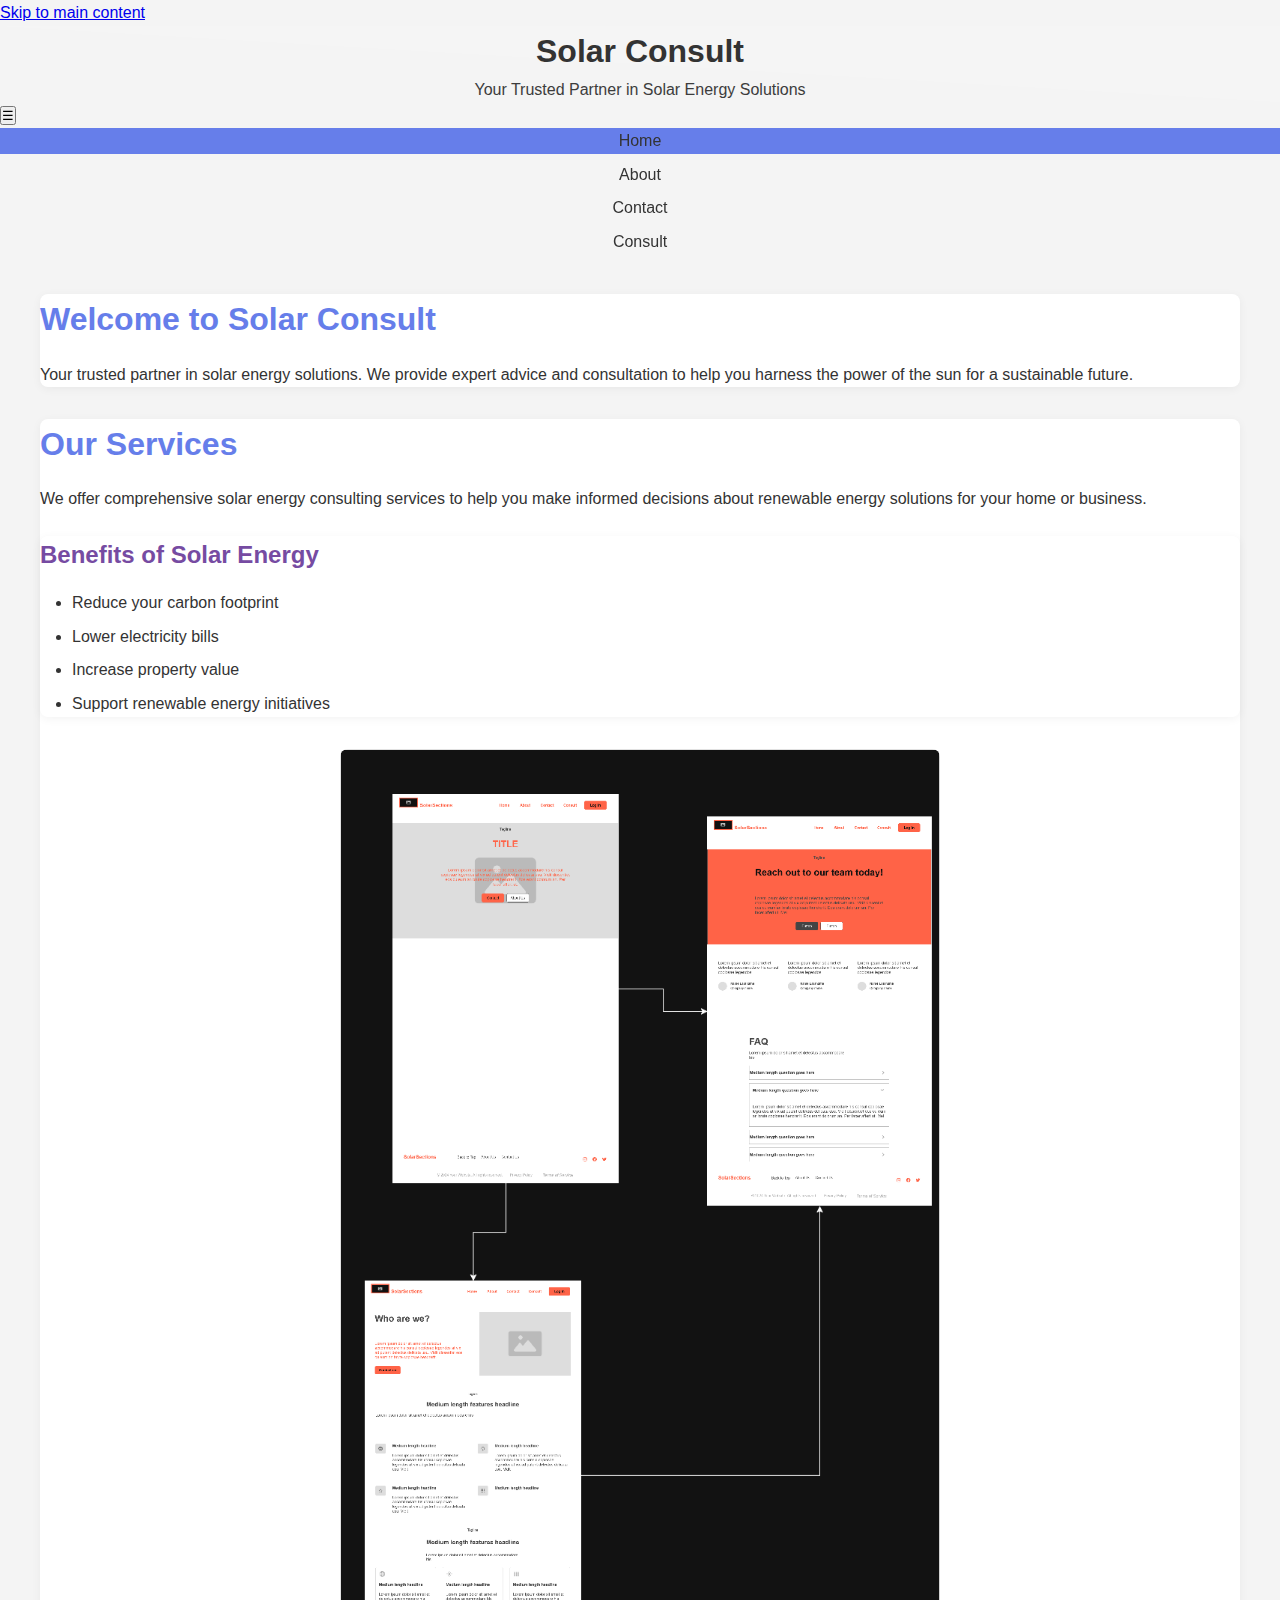
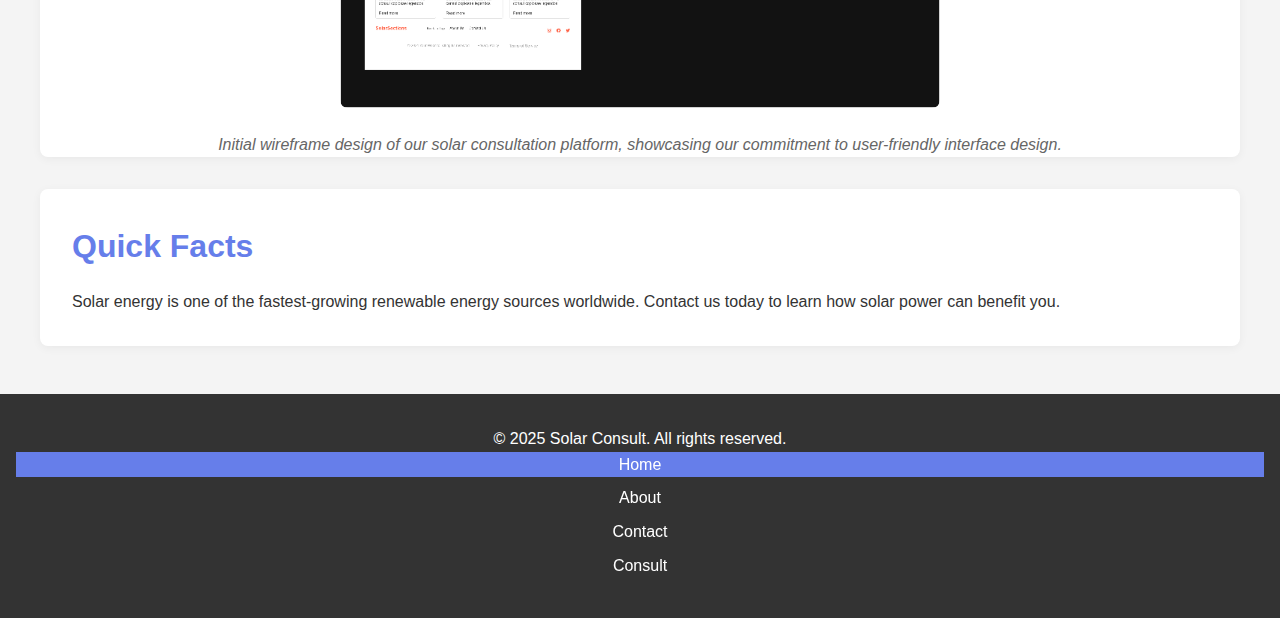
<file: index.html>
<!DOCTYPE html>
<html lang="en">
<head>
    <meta charset="UTF-8">
    <meta name="viewport" content="width=device-width, initial-scale=1.0">
    <title>Solar Consult | Your Trusted Partner</title>
    <link rel="stylesheet" href="assets/css/style.css">
    <script src="assets/js/script.js" ></script>
</head>
<body>
    <!-- Skip Link for Accessibility -->
    <a href="#main-content" class="skip-link">Skip to main content</a>
    
    <header>
        <h1>Solar Consult</h1>
        <p>Your Trusted Partner in Solar Energy Solutions</p>
    </header>

    <nav aria-label="Main navigation">
        <button id="menu-toggle" class="menu-toggle" aria-label="Toggle menu" aria-expanded="false">
        ☰
    </button>
        <ul>
            <li><a href="index.html">Home</a></li>
            <li><a href="about.html">About</a></li>
            <li><a href="contact.html">Contact</a></li>
            <li><a href="consult.html">Consult</a></li>
        </ul>
    </nav>

    <main id="main-content">
        <section aria-labelledby="welcome-heading">
            <h2 id="welcome-heading">Welcome to Solar Consult</h2>
            <p>Your trusted partner in solar energy solutions. We provide expert advice and consultation to help you harness the power of the sun for a sustainable future.</p>
        </section>

        <article aria-labelledby="services-heading">
            <h2 id="services-heading">Our Services</h2>
            <p>We offer comprehensive solar energy consulting services to help you make informed decisions about renewable energy solutions for your home or business.</p>
            
            <section aria-labelledby="solar-benefits-heading">
                <h3 id="solar-benefits-heading">Benefits of Solar Energy</h3>
                <ul>
                    <li>Reduce your carbon footprint</li>
                    <li>Lower electricity bills</li>
                    <li>Increase property value</li>
                    <li>Support renewable energy initiatives</li>
                </ul>
            </section>

            <figure>
                <img src="Diagrams/wireframe_v1.png" alt="Wireframe diagram showing the initial design layout of our solar consultation website with navigation structure and content sections" width="600" height="400">
                <figcaption>Initial wireframe design of our solar consultation platform, showcasing our commitment to user-friendly interface design.</figcaption>
            </figure>
        </article>

        <aside aria-labelledby="sidebar-heading">
            <h2 id="sidebar-heading">Quick Facts</h2>
            <p>Solar energy is one of the fastest-growing renewable energy sources worldwide. Contact us today to learn how solar power can benefit you.</p>
        </aside>
    </main>

    <footer>
        <p>&copy; 2025 Solar Consult. All rights reserved.</p>
        <nav aria-label="Footer navigation">
            <ul>
                <li><a href="index.html">Home</a></li>
                <li><a href="about.html">About</a></li>
                <li><a href="contact.html">Contact</a></li>
                <li><a href="consult.html">Consult</a></li>
            </ul>
        </nav>
    </footer>


</body>
</html>
</file>
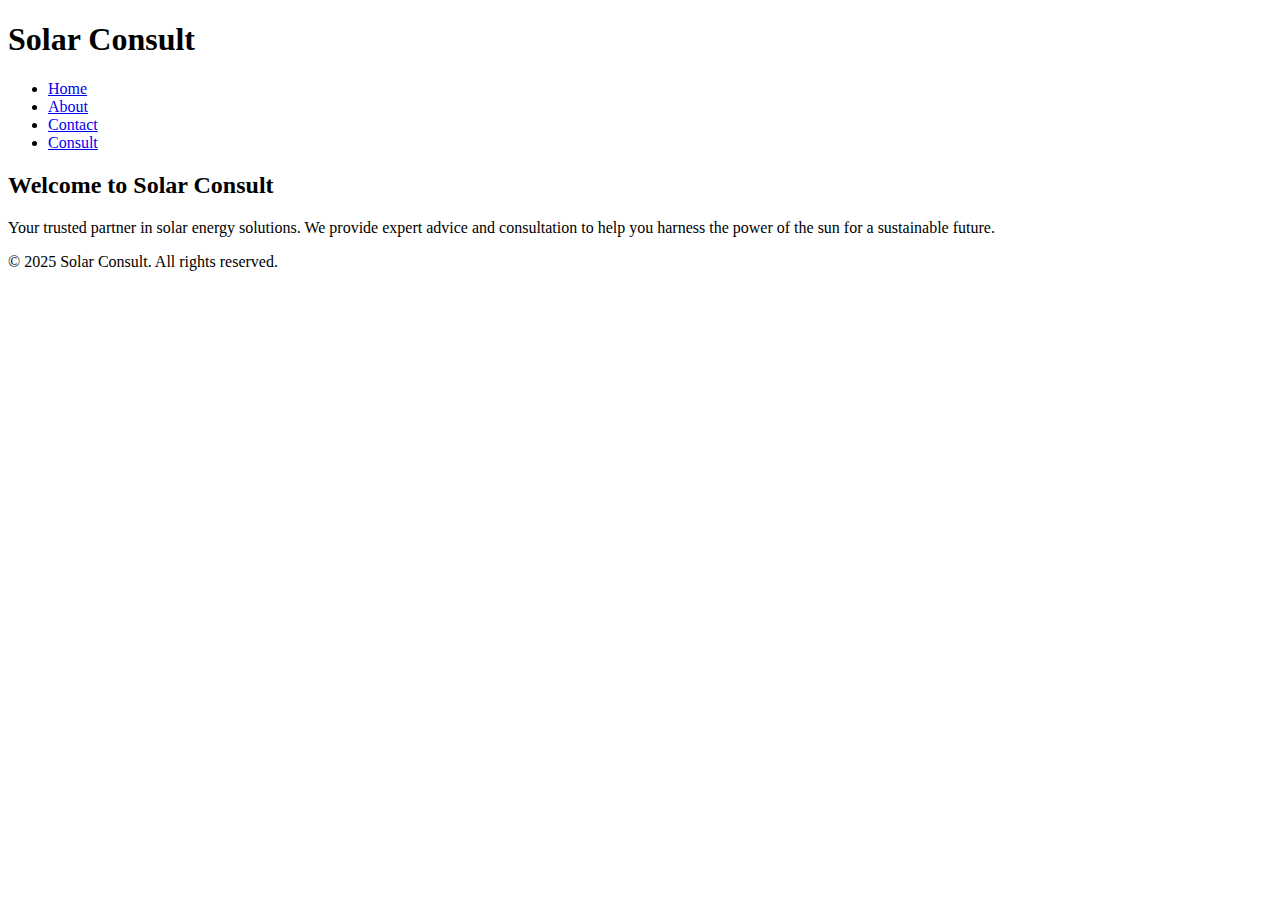
<file: SRC/index.html>
<!DOCTYPE html>
<html lang="en">
<head>
    <meta charset="UTF-8">
    <meta name="viewport" content="width=device-width, initial-scale=1.0">
    <title>Solar Consult | Your Trusted Partner</title>
</head>
<body>
    <header>
        <h1>Solar Consult</h1>
    </header>

    <main>
    <nav>
        <ul>
            <li><a href="index.html">Home</a></li>
            <li><a href="about.html">About</a></li>
            <li><a href="contact.html">Contact</a></li>
            <li><a href="consult.html">Consult</a></li>
        </ul>
    </nav>
    <section>
        <h2>Welcome to Solar Consult</h2>
        <p>Your trusted partner in solar energy solutions. We provide expert advice and consultation to help you harness the power of the sun for a sustainable future.</p>
    </section>
    </main>

    <footer>
        <p>&copy; 2025 Solar Consult. All rights reserved.</p>
    </footer>
</body>
</html>
</file>
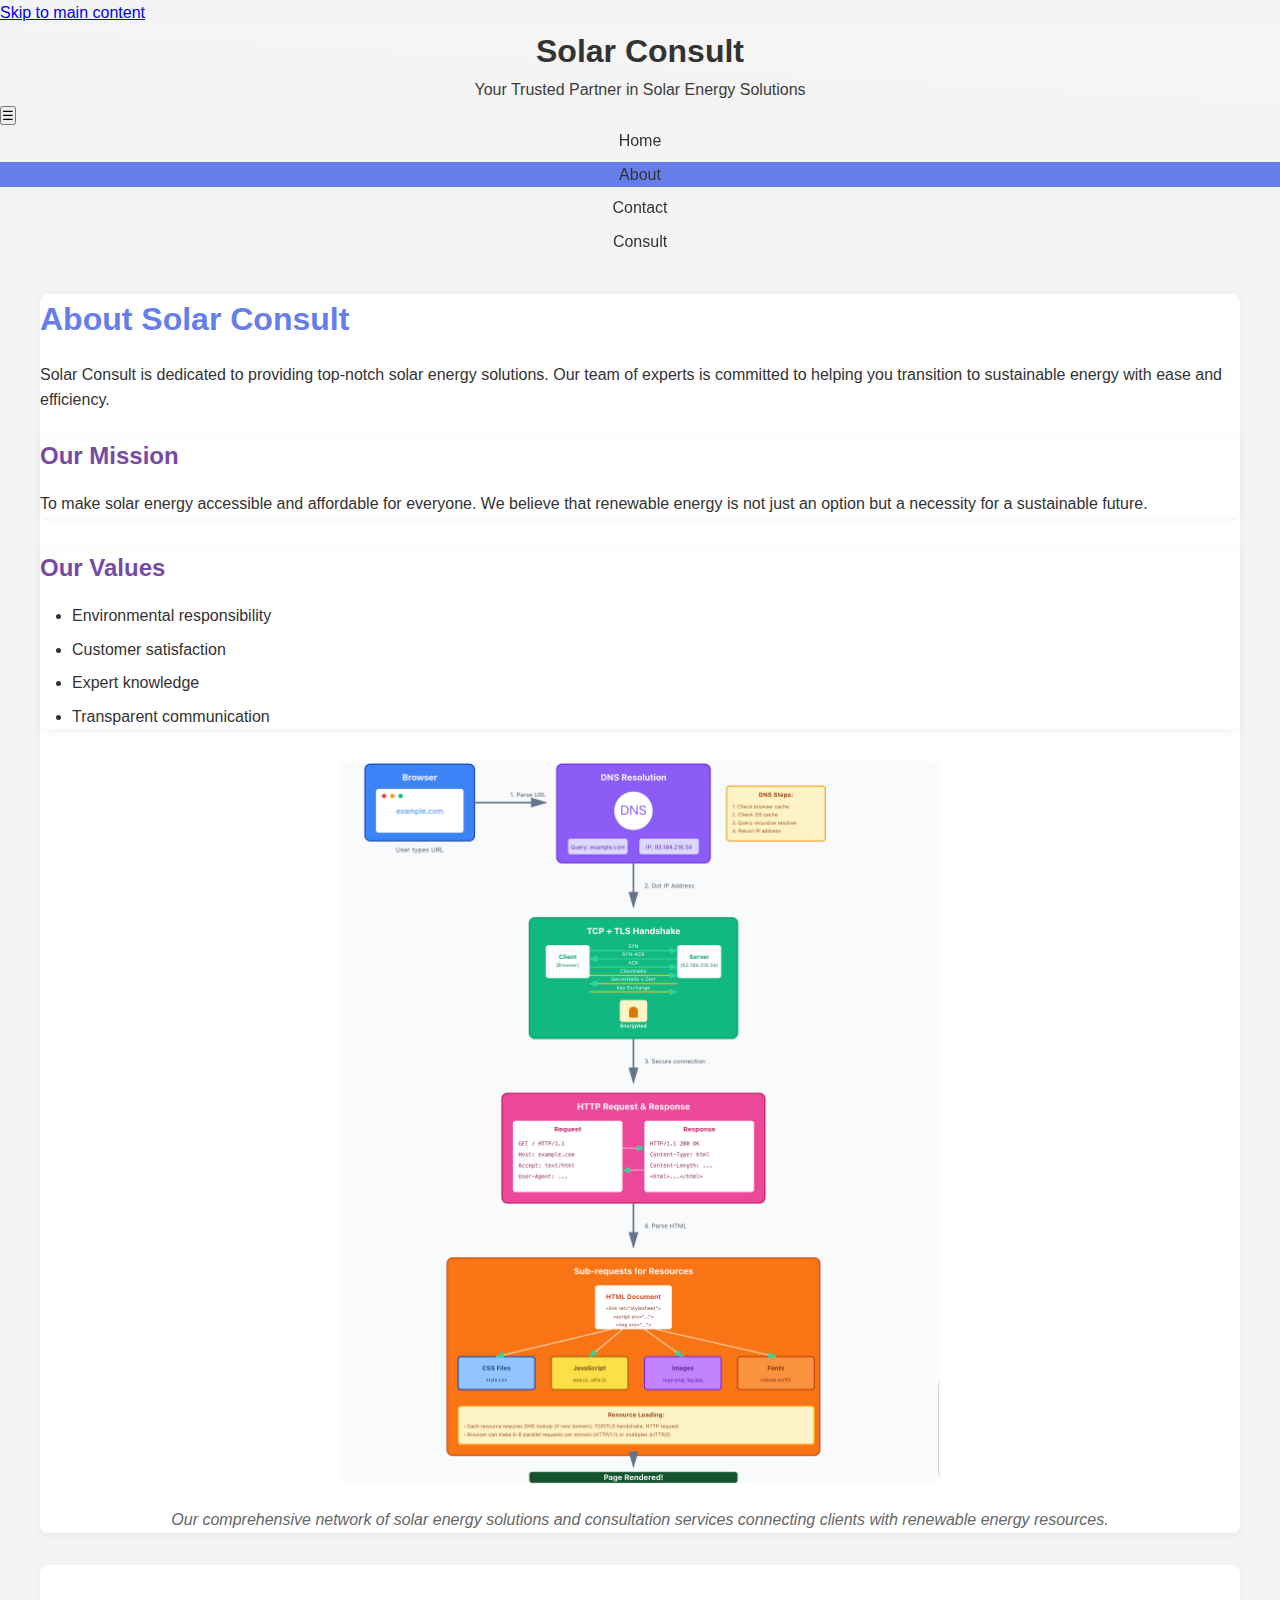
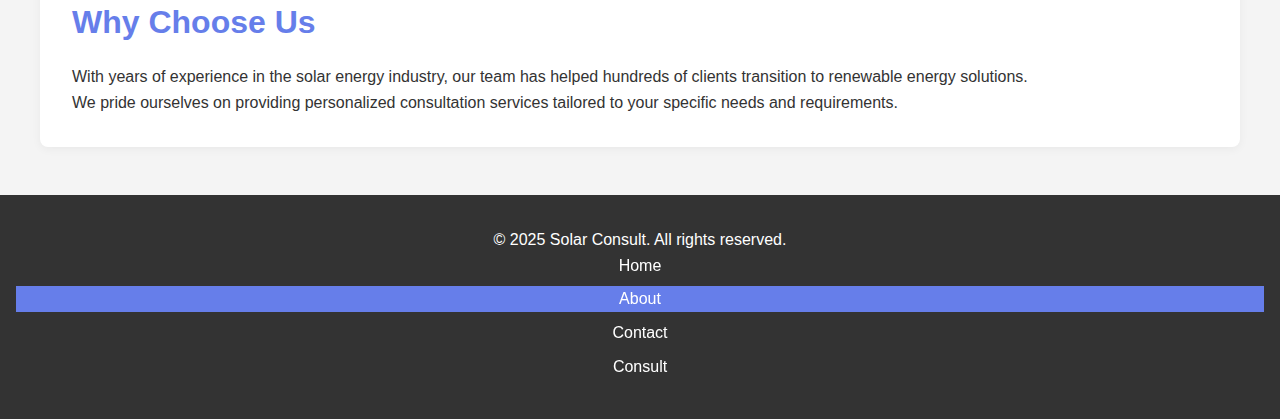
<file: about.html>
<!DOCTYPE html>
<html lang="en">
<head>
    <meta charset="UTF-8">
    <meta name="viewport" content="width=device-width, initial-scale=1.0">
    <title>About Us | Solar Consult</title>
    <link rel="stylesheet" href="assets/css/style.css">
</head>
<body>
    <!-- Skip Link for Accessibility -->
    <a href="#main-content" class="skip-link">Skip to main content</a>
    
    <header>
        <h1>Solar Consult</h1>
        <p>Your Trusted Partner in Solar Energy Solutions</p>
    </header>

    <nav aria-label="Main navigation">
        <button id="menu-toggle" class="menu-toggle" aria-label="Toggle menu" aria-expanded="false">
            ☰
        </button>
        <ul>
            <li><a href="index.html">Home</a></li>
            <li><a href="about.html">About</a></li>
            <li><a href="contact.html">Contact</a></li>
            <li><a href="consult.html">Consult</a></li>
        </ul>
    </nav>

    <main id="main-content">
        <article aria-labelledby="about-heading">
            <h2 id="about-heading">About Solar Consult</h2>
            <p>Solar Consult is dedicated to providing top-notch solar energy solutions. Our team of experts is committed to helping you transition to sustainable energy with ease and efficiency.</p>
            
            <section aria-labelledby="mission-heading">
                <h3 id="mission-heading">Our Mission</h3>
                <p>To make solar energy accessible and affordable for everyone. We believe that renewable energy is not just an option but a necessity for a sustainable future.</p>
            </section>

            <section aria-labelledby="values-heading">
                <h3 id="values-heading">Our Values</h3>
                <ul>
                    <li>Environmental responsibility</li>
                    <li>Customer satisfaction</li>
                    <li>Expert knowledge</li>
                    <li>Transparent communication</li>
                </ul>
            </section>

            <figure>
                <img src="Diagrams/network-diagram.png" alt="Network diagram illustrating the interconnected solar energy systems and consultation workflow" width="600" height="400">
                <figcaption>Our comprehensive network of solar energy solutions and consultation services connecting clients with renewable energy resources.</figcaption>
            </figure>
        </article>

        <aside aria-labelledby="experience-heading">
            <h2 id="experience-heading">Why Choose Us</h2>
            <p>With years of experience in the solar energy industry, our team has helped hundreds of clients transition to renewable energy solutions.</p>
            <p>We pride ourselves on providing personalized consultation services tailored to your specific needs and requirements.</p>
        </aside>
    </main>

    <footer>
        <p>&copy; 2025 Solar Consult. All rights reserved.</p>
        <nav aria-label="Footer navigation">
            <ul>
                <li><a href="index.html">Home</a></li>
                <li><a href="about.html">About</a></li>
                <li><a href="contact.html">Contact</a></li>
                <li><a href="consult.html">Consult</a></li>
            </ul>
        </nav>
    </footer>

    <script src="assets/js/script.js"></script>
</body>
</html>
</file>
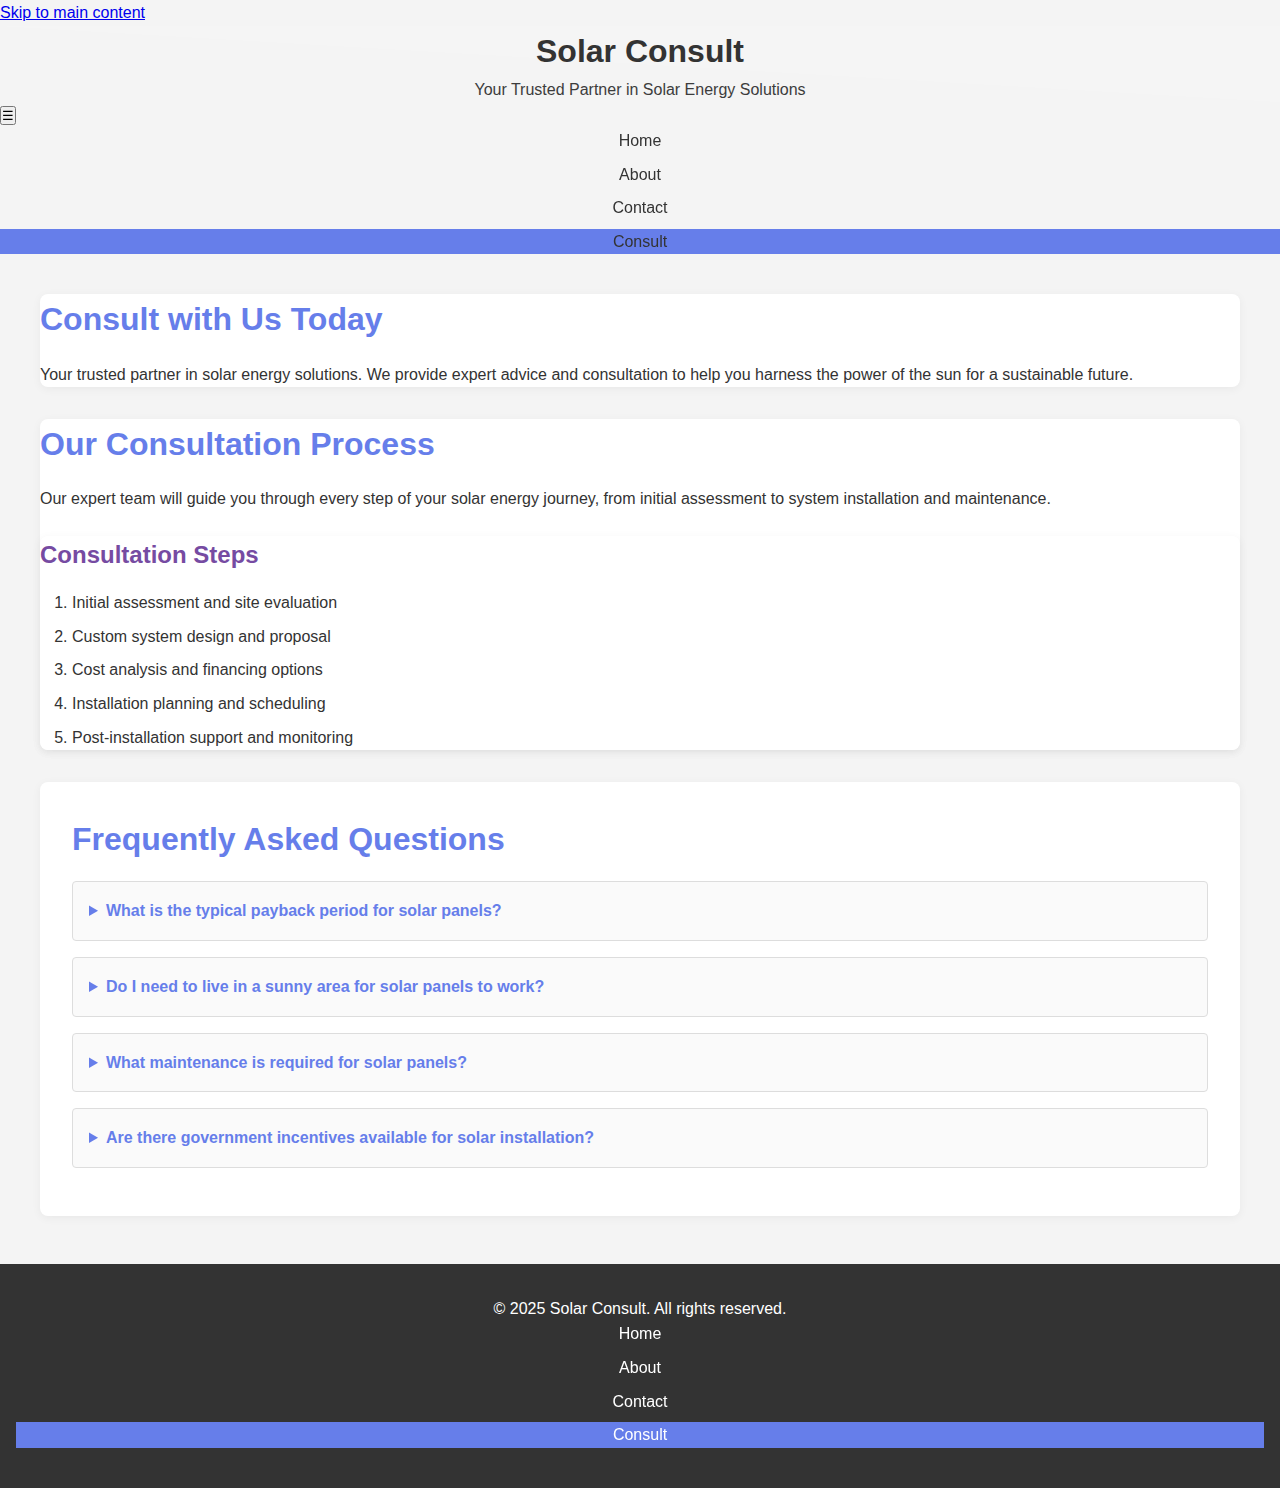
<file: consult.html>
<!DOCTYPE html>
<html lang="en">
<head>
    <meta charset="UTF-8">
    <meta name="viewport" content="width=device-width, initial-scale=1.0">
    <title>Consultation Services | Solar Consult</title>
    <link rel="stylesheet" href="assets/css/style.css">
</head>
<body>
    <!-- Skip Link for Accessibility -->
    <a href="#main-content" class="skip-link">Skip to main content</a>
    
    <header>
        <h1>Solar Consult</h1>
        <p>Your Trusted Partner in Solar Energy Solutions</p>
    </header>

    <nav aria-label="Main navigation">
        <button id="menu-toggle" class="menu-toggle" aria-label="Toggle menu" aria-expanded="false">
            ☰
        </button>
        <ul>
            <li><a href="index.html">Home</a></li>
            <li><a href="about.html">About</a></li>
            <li><a href="contact.html">Contact</a></li>
            <li><a href="consult.html">Consult</a></li>
        </ul>
    </nav>

    <main id="main-content">
        <section aria-labelledby="consult-heading">
            <h2 id="consult-heading">Consult with Us Today</h2>
            <p>Your trusted partner in solar energy solutions. We provide expert advice and consultation to help you harness the power of the sun for a sustainable future.</p>
        </section>

        <article aria-labelledby="consultation-process-heading">
            <h2 id="consultation-process-heading">Our Consultation Process</h2>
            <p>Our expert team will guide you through every step of your solar energy journey, from initial assessment to system installation and maintenance.</p>
            
            <section aria-labelledby="steps-heading">
                <h3 id="steps-heading">Consultation Steps</h3>
                <ol>
                    <li>Initial assessment and site evaluation</li>
                    <li>Custom system design and proposal</li>
                    <li>Cost analysis and financing options</li>
                    <li>Installation planning and scheduling</li>
                    <li>Post-installation support and monitoring</li>
                </ol>
            </section>
        </article>

        <aside aria-labelledby="faq-heading">
            <h2 id="faq-heading">Frequently Asked Questions</h2>
            
            <details>
                <summary>What is the typical payback period for solar panels?</summary>
                <p>The payback period for solar panels typically ranges from 6 to 12 years, depending on factors such as your location, energy usage, and available incentives. Our consultants can provide a personalized analysis for your specific situation.</p>
            </details>

            <details>
                <summary>Do I need to live in a sunny area for solar panels to work?</summary>
                <p>While solar panels are most efficient in sunny areas, they can generate electricity even on cloudy days. Modern solar technology works in various climates, and our team can assess whether solar is viable for your location.</p>
            </details>

            <details>
                <summary>What maintenance is required for solar panels?</summary>
                <p>Solar panels require minimal maintenance. Typically, they need to be cleaned periodically to remove dust and debris, and annual inspections are recommended. Most systems are designed to last 25-30 years with minimal upkeep.</p>
            </details>

            <details>
                <summary>Are there government incentives available for solar installation?</summary>
                <p>Yes, many governments offer tax credits, rebates, and other incentives for solar panel installation. Our consultants stay up-to-date with current programs and can help you identify available incentives in your area.</p>
            </details>
        </aside>
    </main>

    <footer>
        <p>&copy; 2025 Solar Consult. All rights reserved.</p>
        <nav aria-label="Footer navigation">
            <ul>
                <li><a href="index.html">Home</a></li>
                <li><a href="about.html">About</a></li>
                <li><a href="contact.html">Contact</a></li>
                <li><a href="consult.html">Consult</a></li>
            </ul>
        </nav>
    </footer>

    <script src="assets/js/script.js"></script>
</body>
</html>
</file>
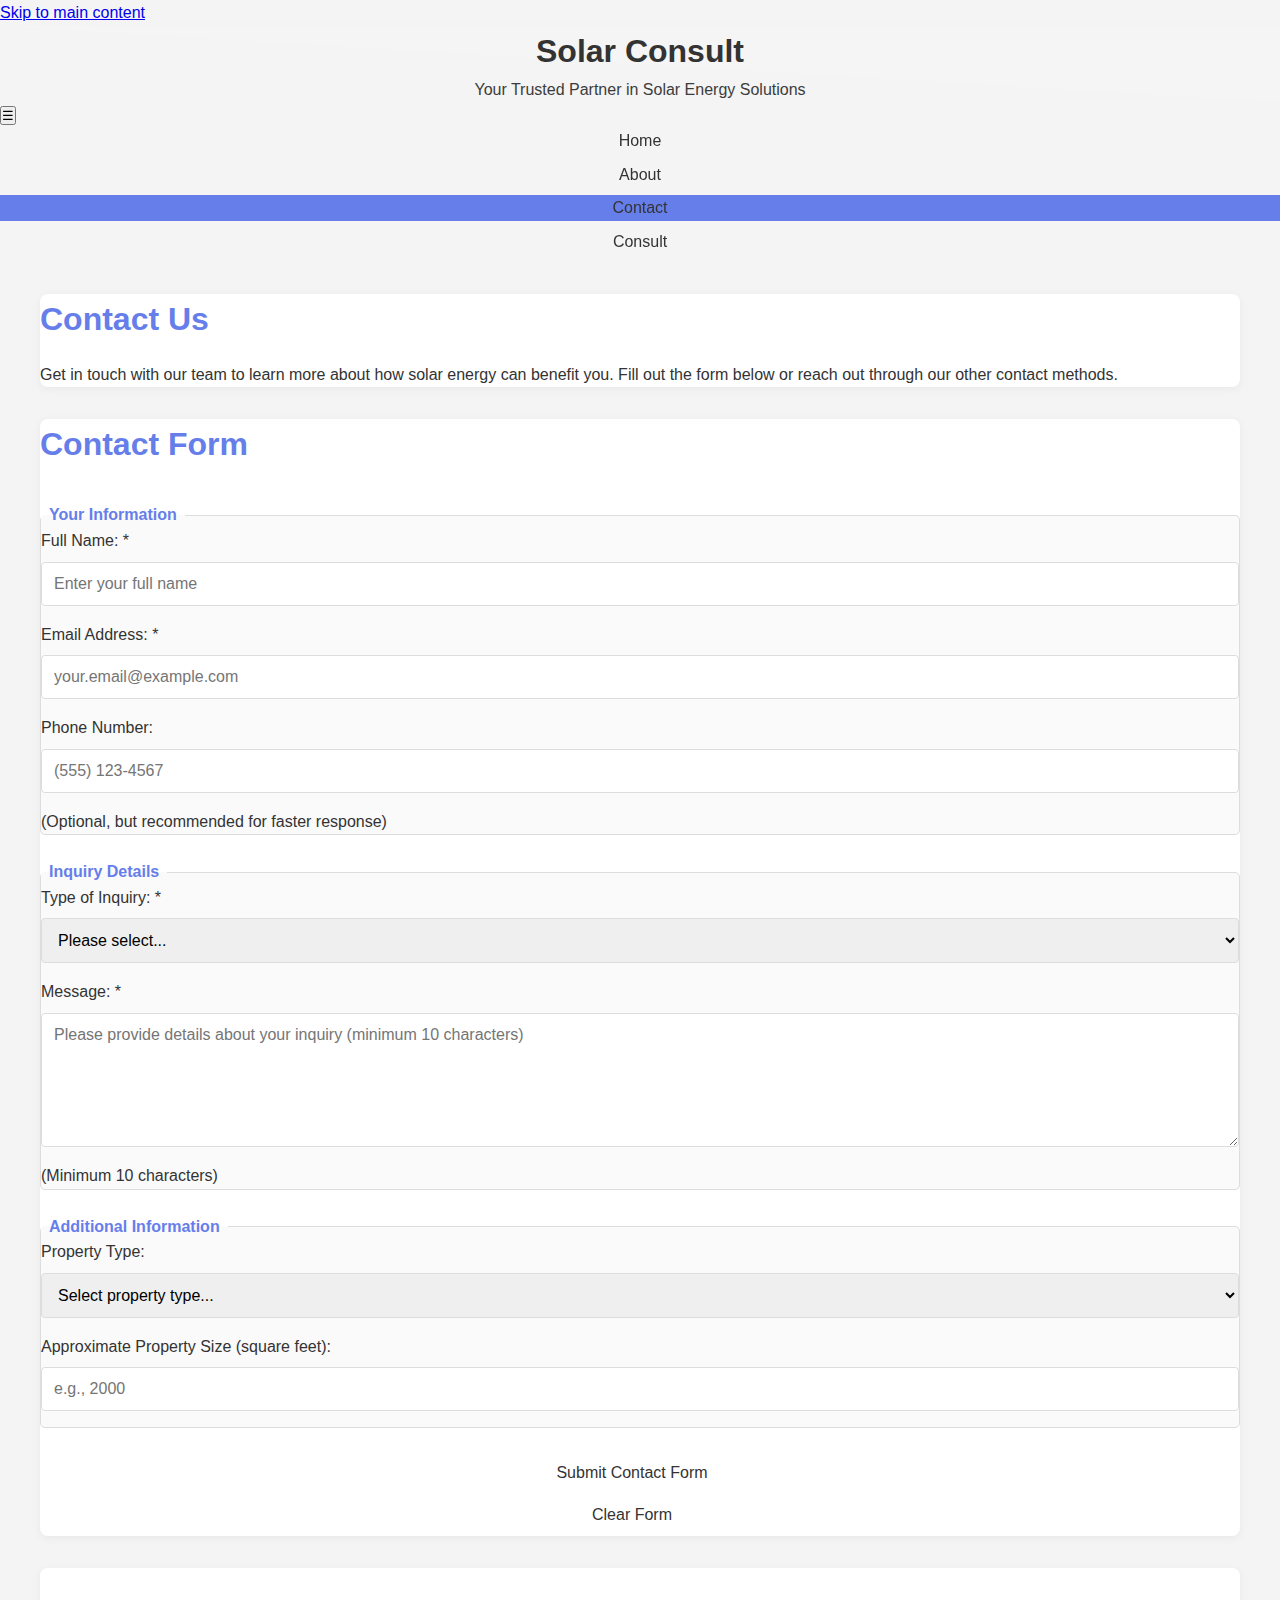
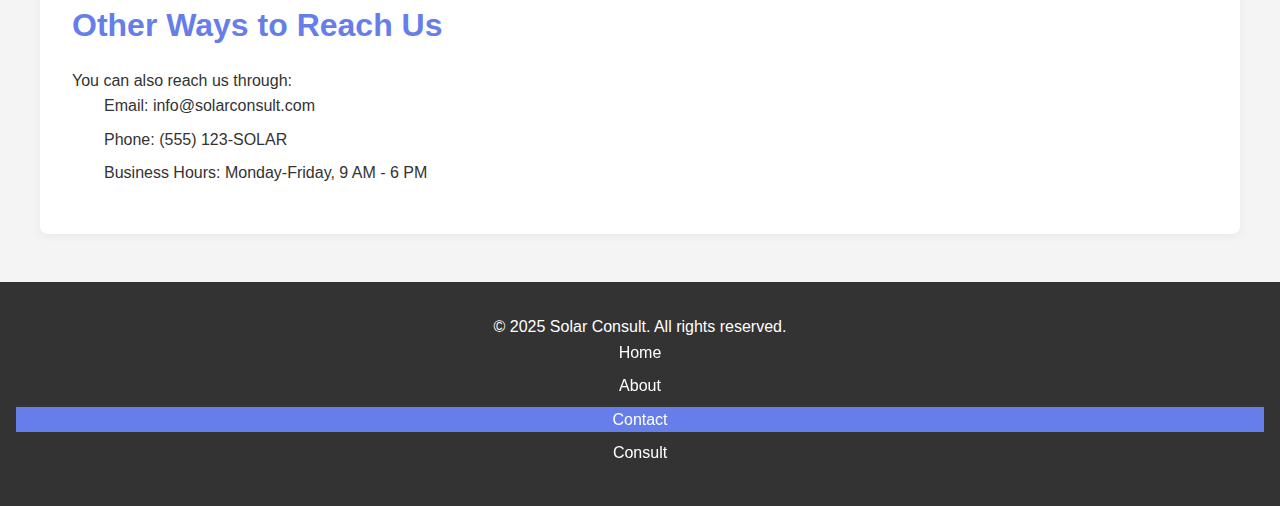
<file: contact.html>
<!DOCTYPE html>
<html lang="en">
<head>
    <meta charset="UTF-8">
    <meta name="viewport" content="width=device-width, initial-scale=1.0">
    <title>Contact Us | Solar Consult</title>
    <link rel="stylesheet" href="assets/css/style.css">
</head>
<body>
    <!-- Skip Link for Accessibility -->
    <a href="#main-content" class="skip-link">Skip to main content</a>
    
    <header>
        <h1>Solar Consult</h1>
        <p>Your Trusted Partner in Solar Energy Solutions</p>
    </header>

    <nav aria-label="Main navigation">
        <button id="menu-toggle" class="menu-toggle" aria-label="Toggle menu" aria-expanded="false">
            ☰
        </button>
        <ul>
            <li><a href="index.html">Home</a></li>
            <li><a href="about.html">About</a></li>
            <li><a href="contact.html">Contact</a></li>
            <li><a href="consult.html">Consult</a></li>
        </ul>
    </nav>

    <main id="main-content">
        <section aria-labelledby="contact-heading">
            <h2 id="contact-heading">Contact Us</h2>
            <p>Get in touch with our team to learn more about how solar energy can benefit you. Fill out the form below or reach out through our other contact methods.</p>
        </section>

        <article aria-labelledby="contact-form-heading">
            <h2 id="contact-form-heading">Contact Form</h2>
            
            <form action="#" method="post" aria-labelledby="contact-form-heading">
                <fieldset>
                    <legend>Your Information</legend>
                    
                    <p>
                        <label for="full-name">Full Name: <span aria-label="required">*</span></label>
                        <input type="text" 
                               id="full-name" 
                               name="full-name" 
                               required 
                               minlength="2" 
                               maxlength="100"
                               aria-required="true"
                               autocomplete="name"
                               placeholder="Enter your full name">
                    </p>

                    <p>
                        <label for="email">Email Address: <span aria-label="required">*</span></label>
                        <input type="email" 
                               id="email" 
                               name="email" 
                               required 
                               aria-required="true"
                               autocomplete="email"
                               placeholder="your.email@example.com"
                               pattern="[a-z0-9._%+-]+@[a-z0-9.-]+\.[a-z]{2,}$">
                    </p>

                    <p>
                        <label for="phone">Phone Number:</label>
                        <input type="tel" 
                               id="phone" 
                               name="phone"
                               autocomplete="tel"
                               placeholder="(555) 123-4567"
                               pattern="[0-9\-\(\)\s]+"
                               minlength="10"
                               maxlength="20">
                        <span>(Optional, but recommended for faster response)</span>
                    </p>
                </fieldset>

                <fieldset>
                    <legend>Inquiry Details</legend>
                    
                    <p>
                        <label for="inquiry-type">Type of Inquiry: <span aria-label="required">*</span></label>
                        <select id="inquiry-type" name="inquiry-type" required aria-required="true">
                            <option value="">Please select...</option>
                            <option value="consultation">Free Consultation</option>
                            <option value="quote">Request Quote</option>
                            <option value="general">General Question</option>
                            <option value="support">Existing Customer Support</option>
                        </select>
                    </p>

                    <p>
                        <label for="message">Message: <span aria-label="required">*</span></label>
                        <textarea id="message" 
                                  name="message" 
                                  rows="6" 
                                  cols="50" 
                                  required 
                                  minlength="10"
                                  maxlength="1000"
                                  aria-required="true"
                                  placeholder="Please provide details about your inquiry (minimum 10 characters)"></textarea>
                        <span>(Minimum 10 characters)</span>
                    </p>
                </fieldset>

                <fieldset>
                    <legend>Additional Information</legend>
                    
                    <p>
                        <label for="property-type">Property Type:</label>
                        <select id="property-type" name="property-type">
                            <option value="">Select property type...</option>
                            <option value="residential">Residential</option>
                            <option value="commercial">Commercial</option>
                            <option value="industrial">Industrial</option>
                            <option value="other">Other</option>
                        </select>
                    </p>

                    <p>
                        <label for="property-size">Approximate Property Size (square feet):</label>
                        <input type="number" 
                               id="property-size" 
                               name="property-size"
                               min="100"
                               max="100000"
                               step="100"
                               placeholder="e.g., 2000">
                    </p>
                </fieldset>

                <p>
                    <input type="submit" value="Submit Contact Form" aria-label="Submit the contact form">
                    <input type="reset" value="Clear Form" aria-label="Clear all form fields">
                </p>
            </form>
        </article>

        <aside aria-labelledby="contact-info-heading">
            <h2 id="contact-info-heading">Other Ways to Reach Us</h2>
            <p>You can also reach us through:</p>
            <ul>
                <li>Email: info@solarconsult.com</li>
                <li>Phone: (555) 123-SOLAR</li>
                <li>Business Hours: Monday-Friday, 9 AM - 6 PM</li>
            </ul>
        </aside>
    </main>

    <footer>
        <p>&copy; 2025 Solar Consult. All rights reserved.</p>
        <nav aria-label="Footer navigation">
            <ul>
                <li><a href="index.html">Home</a></li>
                <li><a href="about.html">About</a></li>
                <li><a href="contact.html">Contact</a></li>
                <li><a href="consult.html">Consult</a></li>
            </ul>
        </nav>
    </footer>

    <script src="assets/js/script.js"></script>
</body>
</html>
</file>
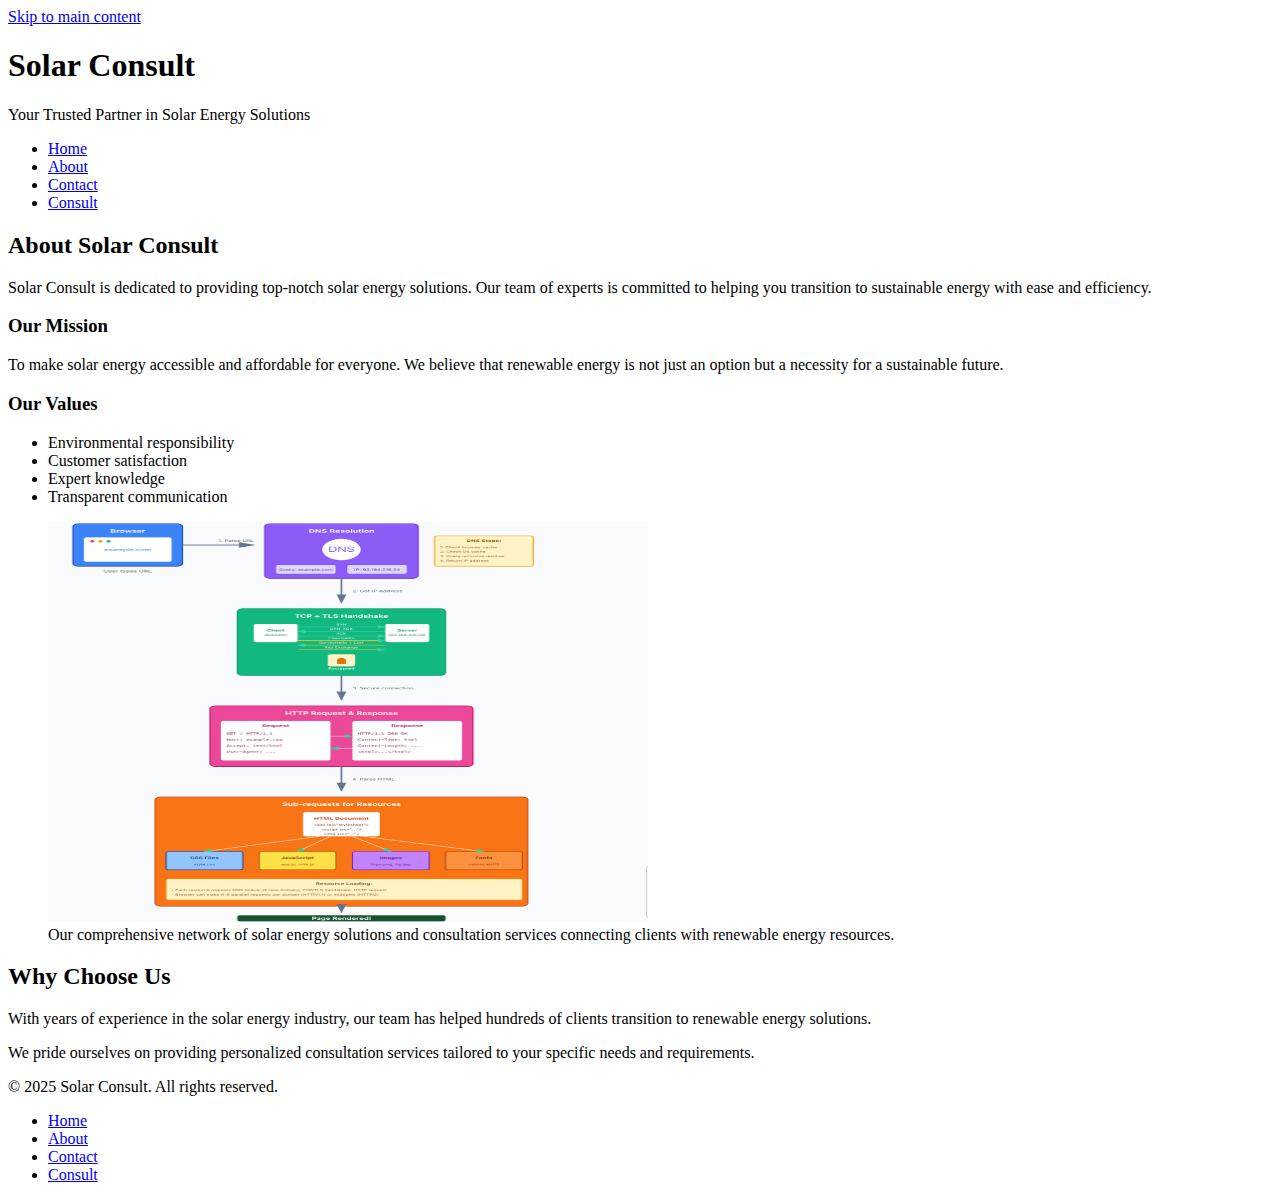
<file: SRC/about.html>
<!DOCTYPE html>
<html lang="en">
<head>
    <meta charset="UTF-8">
    <meta name="viewport" content="width=device-width, initial-scale=1.0">
    <title>About Us | Solar Consult</title>
</head>
<body>
    <!-- Skip Link for Accessibility -->
    <a href="#main-content" class="skip-link">Skip to main content</a>
    
    <header>
        <h1>Solar Consult</h1>
        <p>Your Trusted Partner in Solar Energy Solutions</p>
    </header>

    <nav aria-label="Main navigation">
        <ul>
            <li><a href="index.html">Home</a></li>
            <li><a href="about.html">About</a></li>
            <li><a href="contact.html">Contact</a></li>
            <li><a href="consult.html">Consult</a></li>
        </ul>
    </nav>

    <main id="main-content">
        <article aria-labelledby="about-heading">
            <h2 id="about-heading">About Solar Consult</h2>
            <p>Solar Consult is dedicated to providing top-notch solar energy solutions. Our team of experts is committed to helping you transition to sustainable energy with ease and efficiency.</p>
            
            <section aria-labelledby="mission-heading">
                <h3 id="mission-heading">Our Mission</h3>
                <p>To make solar energy accessible and affordable for everyone. We believe that renewable energy is not just an option but a necessity for a sustainable future.</p>
            </section>

            <section aria-labelledby="values-heading">
                <h3 id="values-heading">Our Values</h3>
                <ul>
                    <li>Environmental responsibility</li>
                    <li>Customer satisfaction</li>
                    <li>Expert knowledge</li>
                    <li>Transparent communication</li>
                </ul>
            </section>

            <figure>
                <img src="../Diagrams/network-diagram.png" alt="Network diagram illustrating the interconnected solar energy systems and consultation workflow" width="600" height="400">
                <figcaption>Our comprehensive network of solar energy solutions and consultation services connecting clients with renewable energy resources.</figcaption>
            </figure>
        </article>

        <aside aria-labelledby="experience-heading">
            <h2 id="experience-heading">Why Choose Us</h2>
            <p>With years of experience in the solar energy industry, our team has helped hundreds of clients transition to renewable energy solutions.</p>
            <p>We pride ourselves on providing personalized consultation services tailored to your specific needs and requirements.</p>
        </aside>
    </main>

    <footer>
        <p>&copy; 2025 Solar Consult. All rights reserved.</p>
        <nav aria-label="Footer navigation">
            <ul>
                <li><a href="index.html">Home</a></li>
                <li><a href="about.html">About</a></li>
                <li><a href="contact.html">Contact</a></li>
                <li><a href="consult.html">Consult</a></li>
            </ul>
        </nav>
    </footer>
</body>
</html>
</file>
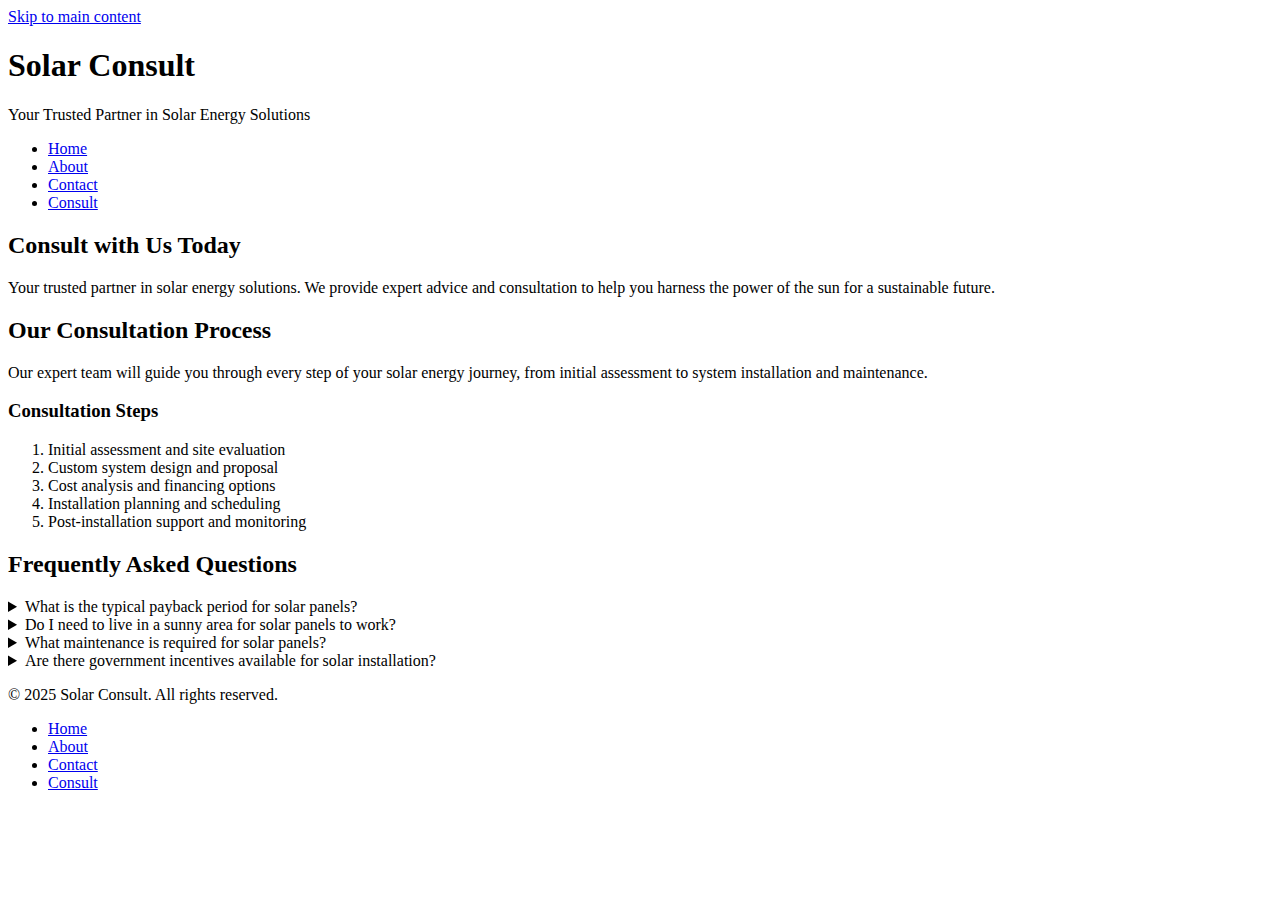
<file: SRC/consult.html>
<!DOCTYPE html>
<html lang="en">
<head>
    <meta charset="UTF-8">
    <meta name="viewport" content="width=device-width, initial-scale=1.0">
    <title>Consultation Services | Solar Consult</title>
</head>
<body>
    <!-- Skip Link for Accessibility -->
    <a href="#main-content" class="skip-link">Skip to main content</a>
    
    <header>
        <h1>Solar Consult</h1>
        <p>Your Trusted Partner in Solar Energy Solutions</p>
    </header>

    <nav aria-label="Main navigation">
        <ul>
            <li><a href="index.html">Home</a></li>
            <li><a href="about.html">About</a></li>
            <li><a href="contact.html">Contact</a></li>
            <li><a href="consult.html">Consult</a></li>
        </ul>
    </nav>

    <main id="main-content">
        <section aria-labelledby="consult-heading">
            <h2 id="consult-heading">Consult with Us Today</h2>
            <p>Your trusted partner in solar energy solutions. We provide expert advice and consultation to help you harness the power of the sun for a sustainable future.</p>
        </section>

        <article aria-labelledby="consultation-process-heading">
            <h2 id="consultation-process-heading">Our Consultation Process</h2>
            <p>Our expert team will guide you through every step of your solar energy journey, from initial assessment to system installation and maintenance.</p>
            
            <section aria-labelledby="steps-heading">
                <h3 id="steps-heading">Consultation Steps</h3>
                <ol>
                    <li>Initial assessment and site evaluation</li>
                    <li>Custom system design and proposal</li>
                    <li>Cost analysis and financing options</li>
                    <li>Installation planning and scheduling</li>
                    <li>Post-installation support and monitoring</li>
                </ol>
            </section>
        </article>

        <aside aria-labelledby="faq-heading">
            <h2 id="faq-heading">Frequently Asked Questions</h2>
            
            <details>
                <summary>What is the typical payback period for solar panels?</summary>
                <p>The payback period for solar panels typically ranges from 6 to 12 years, depending on factors such as your location, energy usage, and available incentives. Our consultants can provide a personalized analysis for your specific situation.</p>
            </details>

            <details>
                <summary>Do I need to live in a sunny area for solar panels to work?</summary>
                <p>While solar panels are most efficient in sunny areas, they can generate electricity even on cloudy days. Modern solar technology works in various climates, and our team can assess whether solar is viable for your location.</p>
            </details>

            <details>
                <summary>What maintenance is required for solar panels?</summary>
                <p>Solar panels require minimal maintenance. Typically, they need to be cleaned periodically to remove dust and debris, and annual inspections are recommended. Most systems are designed to last 25-30 years with minimal upkeep.</p>
            </details>

            <details>
                <summary>Are there government incentives available for solar installation?</summary>
                <p>Yes, many governments offer tax credits, rebates, and other incentives for solar panel installation. Our consultants stay up-to-date with current programs and can help you identify available incentives in your area.</p>
            </details>
        </aside>
    </main>

    <footer>
        <p>&copy; 2025 Solar Consult. All rights reserved.</p>
        <nav aria-label="Footer navigation">
            <ul>
                <li><a href="index.html">Home</a></li>
                <li><a href="about.html">About</a></li>
                <li><a href="contact.html">Contact</a></li>
                <li><a href="consult.html">Consult</a></li>
            </ul>
        </nav>
    </footer>
</body>
</html>
</file>
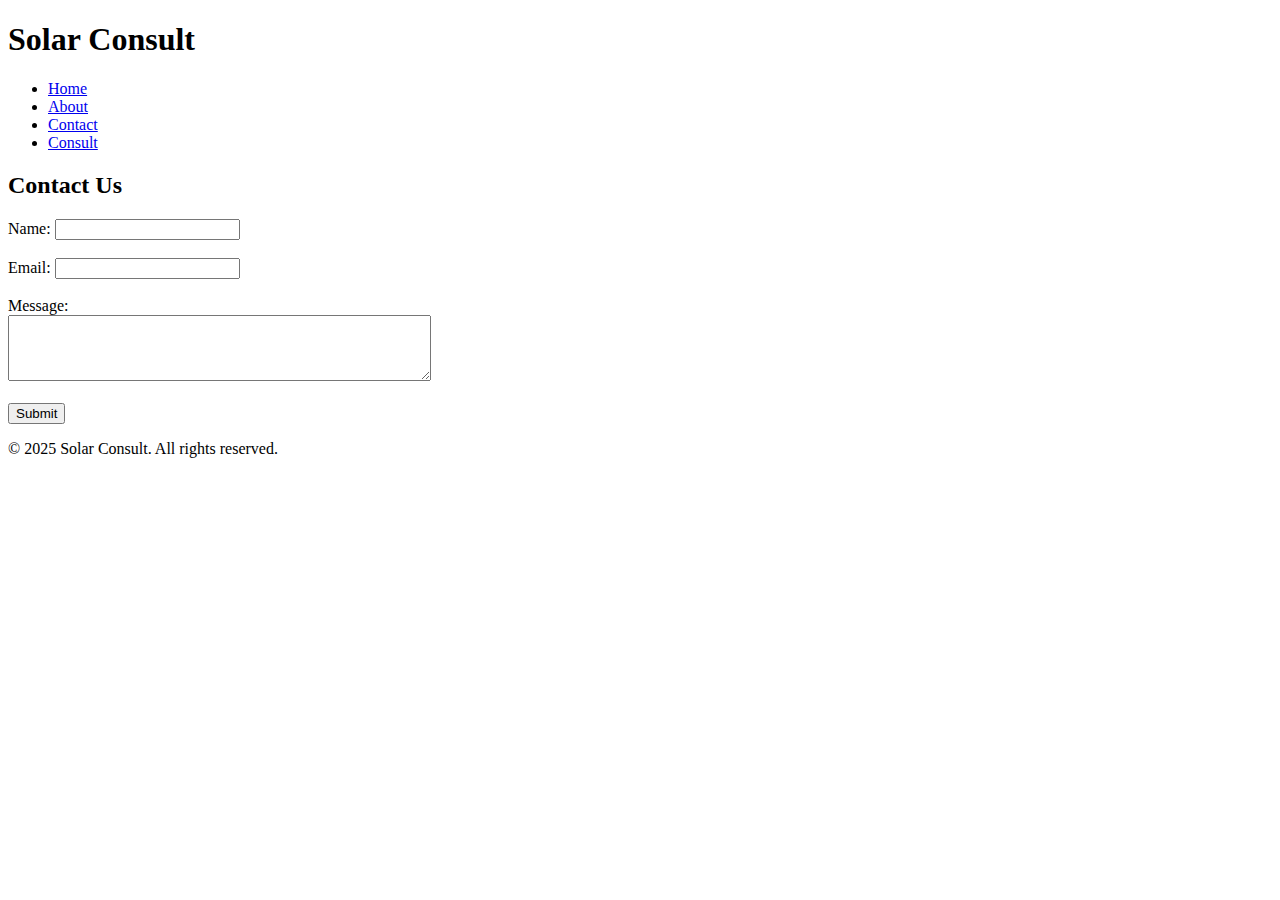
<file: SRC/contact.html>
<!DOCTYPE html>
<html lang="en">
<head>
    <meta charset="UTF-8">
    <meta name="viewport" content="width=device-width, initial-scale=1.0">
    <title>Solar Consult | Your Trusted Partner</title>
</head>
<body>
    <header>
        <h1>Solar Consult</h1>
    </header>

    <main>
    <nav>
        <ul>
            <li><a href="index.html">Home</a></li>
            <li><a href="about.html">About</a></li>
            <li><a href="contact.html">Contact</a></li>
            <li><a href="consult.html">Consult</a></li>
        </ul>
    </nav>

    <section>
        <h2>Contact Us</h2>
        <form action="#" method="post">
            <label for="name">Name:</label>
            <input type="text" id="name" name="name" required><br><br>

            <label for="email">Email:</label>
            <input type="email" id="email" name="email" required><br><br>

            <label for="message">Message:</label><br>
            <textarea id="message" name="message" rows="4" cols="50" required></textarea><br><br>

            <input type="submit" value="Submit">
        </form>
    </section>
    </main>

    <footer>
        <p>&copy; 2025 Solar Consult. All rights reserved.</p>
    </footer>
</body>
</html>
</file>
<file: assets/css/style.css>
/* Solar Consult - Main Stylesheet */

* {
    margin: 0;
    padding: 0;
    box-sizing: border-box;
}

html {
  font-size: 16px;
  scroll-behavior: smooth;
}

body {
    font-family: 'Segoe UI', Tahoma, Geneva, Verdana, sans-serif;
    line-height: 1.6;
    color: #333;
    background-color: #f4f4f4;
}

header {
  background: linear-gradient(135deg, var(--color-primary) 0%, var(--color-accent) 100%);
  color: var(--color-white);
  text-align: center;
  padding: var(--space-xl) var(--space-md);
  position: relative;
  overflow: hidden;
}

header::before {
  content: '';
  position: absolute;
  top: 0;
  left: 0;
  right: 0;
  bottom: 0;
  background: url('data:image/svg+xml,<svg xmlns="http://www.w3.org/2000/svg" viewBox="0 0 100 100" preserveAspectRatio="none"><path d="M0,0 L100,0 L100,100 Z" fill="rgba(255,255,255,0.1)"/></svg>');
  background-size: cover;
}

header h1,
header p {
  position: relative;
  z-index: 1;
}

header p {
  font-size: var(--font-size-lg);
  opacity: 0.95;
}

/* Navigation */
nav {
  background-color: var(--color-dark);
  position: sticky;
  top: 0;
  z-index: 100;
  box-shadow: var(--box-shadow);
}

nav ul {
  list-style: none;
  display: flex;
  flex-direction: column;
  align-items: center;
  padding: 0;
  margin: 0;
}


nav li {
  width: 100%;
  text-align: center;
}

nav a {
  display: block;
  color: var(--color-white);
  text-decoration: none;
  padding: var(--space-md);
  transition: var(--transition);
  font-weight: 500;
  border-bottom: 1px solid var(--color-mid);
}

nav a:hover,
nav a:focus {
    background-color: #667eea;
}

main {
    max-width: 1200px;
    margin: 2rem auto;
    padding: 0 1rem;
}

section, article, aside {
    background: white;
    padding: 2rem;
    margin-bottom: 2rem;
    border-radius: 8px;
    box-shadow: 0 2px 10px rgba(0, 0, 0, 0.05);
}

h2 {
    color: #667eea;
    margin-bottom: 1rem;
    font-size: 2rem;
}

h3 {
    color: #764ba2;
    margin: 1.5rem 0 1rem 0;
    font-size: 1.5rem;
}

ul, ol {
    margin-left: 2rem;
    margin-bottom: 1rem;
}

li {
    margin-bottom: 0.5rem;
}

figure {
    margin: 2rem 0;
    text-align: center;
}

figure img {
    max-width: 100%;
    height: auto;
    border-radius: 8px;
}

figcaption {
    font-style: italic;
    color: #666;
    margin-top: 1rem;
}

form {
    margin: 2rem 0;
}

fieldset {
    border: 1px solid #ddd;
    border-radius: 5px;
    padding: 1.5rem;
    margin-bottom: 1.5rem;
    background-color: #fafafa;
}

legend {
    color: #667eea;
    font-weight: bold;
    padding: 0 0.5rem;
}

label {
    display: block;
    margin-bottom: 0.5rem;
    color: #333;
    font-weight: 500;
}

input[type="text"],
input[type="email"],
input[type="tel"],
input[type="number"],
select,
textarea {
    width: 100%;
    padding: 0.75rem;
    margin-bottom: 1rem;
    border: 1px solid #ddd;
    border-radius: 4px;
    font-size: 1rem;
    font-family: inherit;
}

input[type="text"]:focus,
input[type="email"]:focus,
input[type="tel"]:focus,
input[type="number"]:focus,
select:focus,
textarea:focus {
    outline: none;
    border-color: #667eea;
    box-shadow: 0 0 5px rgba(102, 126, 234, 0.3);
}

input[type="submit"],
input[type="reset"] {
    background-color: #667eea;
    color: white;
    padding: 0.75rem 2rem;
    border: none;
    border-radius: 4px;
    cursor: pointer;
    font-size: 1rem;
    transition: background-color 0.3s ease;
    margin-right: 1rem;
}

input[type="submit"]:hover,
input[type="reset"]:hover {
    background-color: #764ba2;
}

details {
    margin-bottom: 1rem;
    border: 1px solid #ddd;
    border-radius: 4px;
    padding: 1rem;
    background-color: #fafafa;
}

summary {
    cursor: pointer;
    font-weight: bold;
    color: #667eea;
    outline: none;
}

summary:hover {
    color: #764ba2;
}

details[open] summary {
    margin-bottom: 1rem;
    color: #764ba2;
}

details p {
    margin: 0;
    color: #555;
}

footer {
    background-color: #333;
    color: white;
    text-align: center;
    padding: 2rem 1rem;
    margin-top: 3rem;
}

form input[type="submit"] {
  background: var(--color-primary);
  color: var(--color-white);
  box-shadow: var(--box-shadow);
}

form input[type="submit"]:hover {
  background: var(--color-accent);
}

form input[type="reset"] {
  background: var(--color-light);
  color: var(--color-black);
}

form input[type="reset"]:hover {
  background: var(--color-mid);
  color: var(--color-white);
}

/* Contact Aside Enhancements */
aside ul {
  list-style: none;
  padding-left: 0;
}

aside li {
  padding: var(--space-xs) 0;
  font-size: var(--font-size-base);
}

/* Responsive Enhancements */
@media (min-width: 768px) {
  form p {
    display: flex;
    flex-direction: column;
  }

  form {
    gap: var(--space-xl);
  }
}

@media (min-width: 1024px) {
  form fieldset {
    padding: var(--space-xl);
  }
}
/* ===== RESPONSIVE DESIGN - DESKTOP ===== */
@media (min-width: 1024px) {
  :root {
    --font-size-3xl: 3rem;
  }
  
  header {
    padding: var(--space-xl) var(--space-xl) calc(var(--space-xl) * 1.5);
  }
  
  nav ul {
    justify-content: flex-start;
    padding: 0 var(--space-lg);
  }
  
  main {
    grid-template-columns: 3fr 1fr;
    padding: var(--space-xl);
  }
  
  section, article {
    padding: var(--space-xl);
  }
}

@media (max-width: 480px) {
    header {
        padding: 1.5rem 0.5rem;
    }

    header h1 {
        font-size: 1.5rem;
    }

    header p {
        font-size: 0.9rem;
    }

    input[type="submit"],
    input[type="reset"] {
        display: block;
        width: 100%;
        margin-bottom: 0.5rem;
    }
}
</file>
